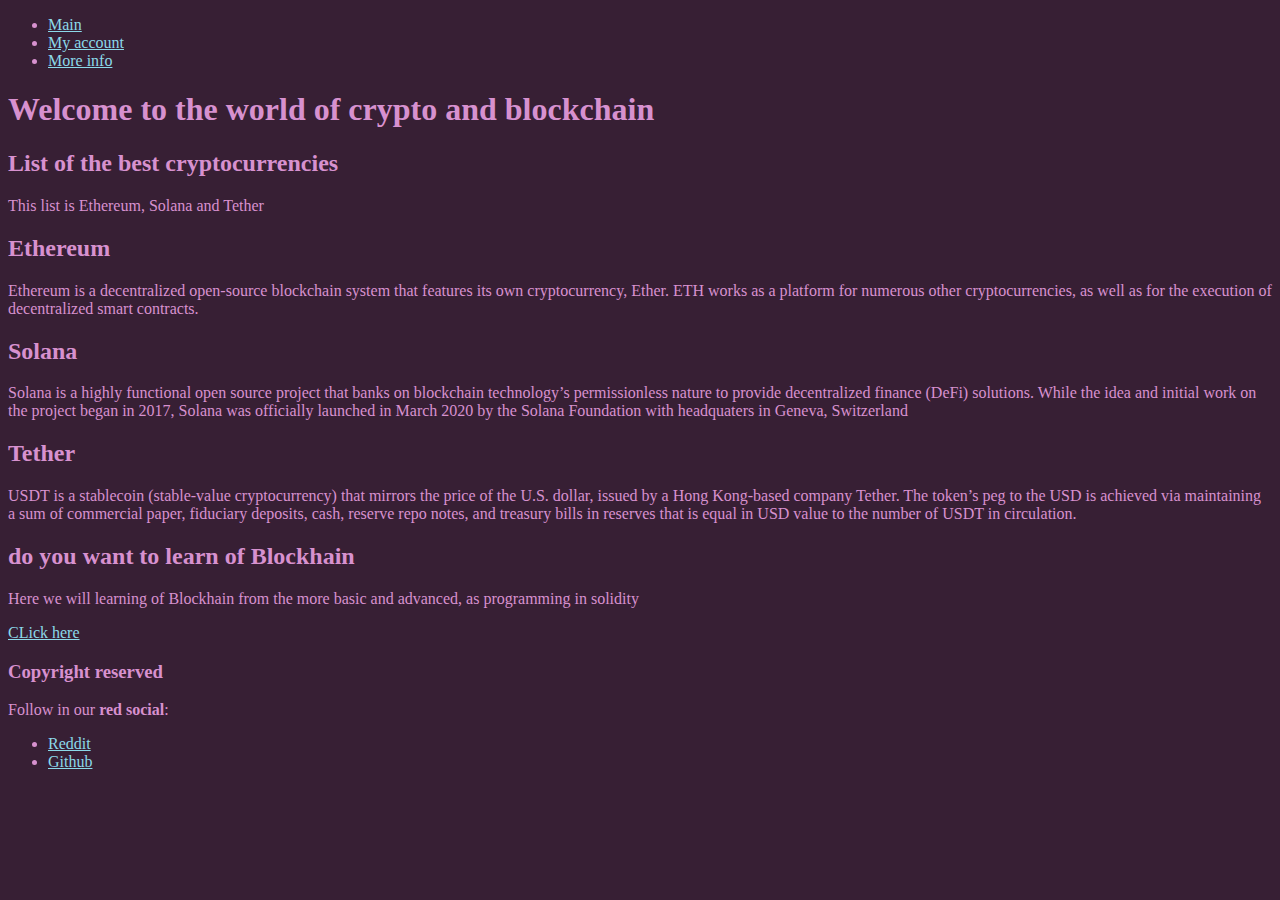
<file: 8_correct_html/index.html>
<!DOCTYPE html>

<html>

    <head>
        <title>Crypto info</title>
        <meta charset = "utf-8">
        <meta name = "description" content = "Correct way for write a website">
        <meta name = "autor" content = "Dervalinor">
        <meta name = "copyright" content = "Melkor inc.">
        <meta name = "robots" content = "index">
        <meta name = "keywords" content = "correct, way, website">
        <link rel = "stylesheet" type = "text/css" href = "../Style/style.css">
        <link rel = "icon" href = "../Image/logo.jfif"> <!--Put a icon to the website -->
    </head>

    <body>
        <!--A website is divide in 4 part (header,) -->
        <div>
            <header>
                <nav> <!--nav is for create a scroll bar of navegavition, this is same in all the section of website -->
                    <ul> <!--Here is all the link towards different places of the website -->
                        <li><a href = "index.html">Main</a></li>
                        <li><a href = "myaccount.html">My account</a></li>
                        <li><a href = "info.html">More info</a></li>
                    </ul>
                </nav>
            </header>

            <article> <!--Use for create a article and this is divide in section -->
                <section>
                    <h1>Welcome to the world of crypto and blockchain</h1>
                    <h2>List of the best cryptocurrencies</h2>
                    <p>This list is Ethereum, Solana and Tether</p>
                </section>

                <section>
                    <h2>Ethereum</h2>
                    <p> Ethereum is a decentralized open-source blockchain system that features its own cryptocurrency, Ether. 
                    ETH works as a platform for numerous other 
                    cryptocurrencies, as well as for the execution of decentralized smart contracts.</p>
                </section>

                <section>
                    <h2>Solana</h2>
                    <p> Solana is a highly functional open source project that banks on blockchain technology’s permissionless nature to provide 
                    decentralized finance 
                    (DeFi) solutions. While the idea and initial work on the project began in 2017, Solana was officially launched in March 2020 by the Solana 
                    Foundation with headquaters 
                    in Geneva, Switzerland</p>
                </section>

                <section>
                    <h2>Tether</h2>
                    <p>USDT is a stablecoin (stable-value cryptocurrency) that mirrors the price of the U.S. dollar, issued by a Hong Kong-based company Tether. The 
                    token’s peg to the USD is achieved 
                    via maintaining a sum of commercial paper, fiduciary deposits, cash, reserve repo notes, 
                    and treasury bills in reserves that is equal 
                    in USD value to the number of USDT in circulation. </p>

                </section>

            </article>

            <aside> <!--Use for put content extra -->
                <h2>do you want to learn of Blockhain</h2>
                <p>Here we will learning of Blockhain from the more basic and advanced, as programming in solidity</p>
                <a href = "platzi.com">CLick here </a>
            </aside>

            <footer>
                <h3>Copyright reserved</h3>
                <p>Follow in our <b>red social</b>: </p>
                <ul>
                    <li><a href = "reddit.com">Reddit</a></li>
                    <li><a href = "github.com">Github</a></li>
                </ul>
            </footer>

        </div>
    </body>

</html>
</file>
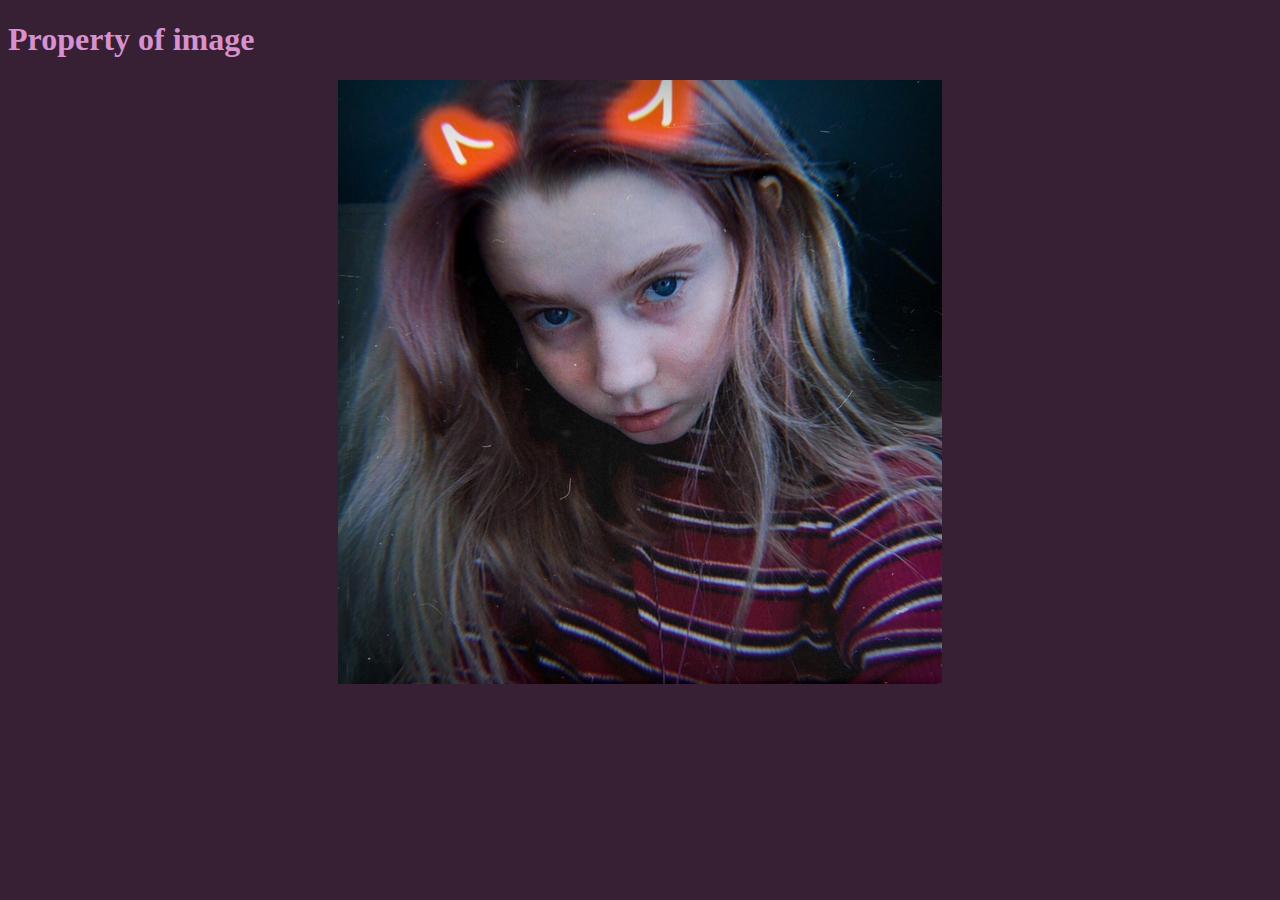
<file: 10_other_property/other_property.html>
<!DOCTYPE html>

<html>

    <head>
        <title>Table</title>
        <meta charset = "utf-8">
        <meta name = "description" content = "Course of html, create a table">
        <meta name = "autor" content = "Dervalinor">
        <meta name = "copyright" content = "Melkor inc.">
        <meta name = "robots" content = "index">
        <meta name = "keywords" content = "table, html, website">
        <link rel = "stylesheet" type = "text/css" href = "../Style/style.css">
        <link rel = "icon" href = "../Image/logo.jfif"> <!--Put a icon to the website -->
    </head>

    <body>

        <div>
            <h1>Property of image</h1>
            <center> <!--center all the content inside of this tag -->
                <img src = "../Image/bilder.jpg" alt = "Alina" title = "Beautiful girl"> <!--alt (Is vital!!!) describe the image in case no load and title is title of the image -->
            </center>
        </div>

    </body>

</html>
</file>
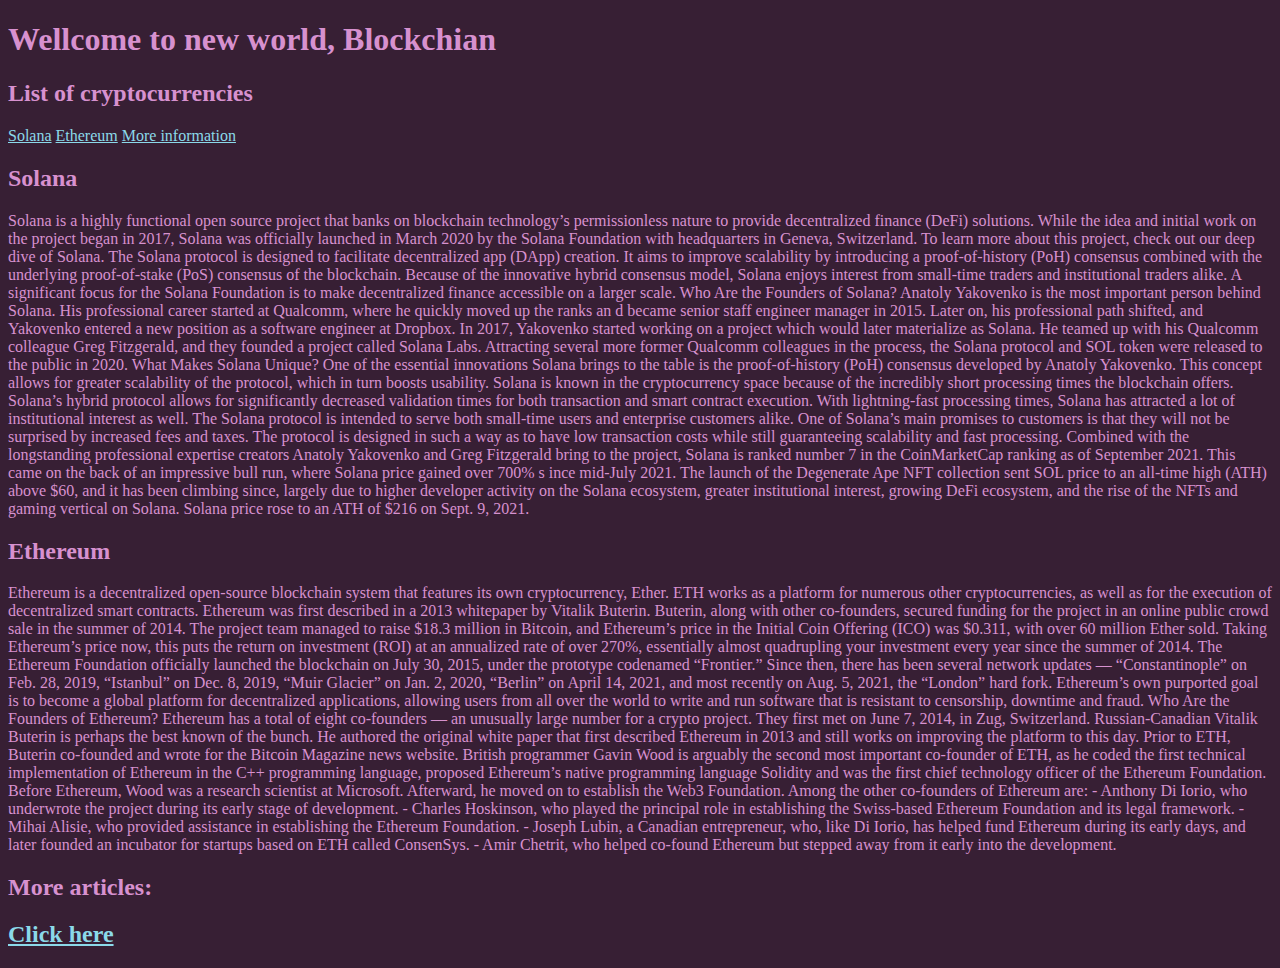
<file: 11_move_website/move_website.html>
<!DOCTYPE html>

<html>

    <head>
        <title>Move</title>
        <meta charset = "utf-8">
        <meta name = "description" content = "Course of html, create a table">
        <meta name = "autor" content = "Dervalinor">
        <meta name = "copyright" content = "Melkor inc.">
        <meta name = "robots" content = "index">
        <meta name = "keywords" content = "table, html, website">
        <link rel = "stylesheet" type = "text/css" href = "../Style/style.css">
        <link rel = "icon" href = "../Image/logo.jfif"> <!--Put a icon to the website -->
    </head>

    <body>

        <div>
            <header>
                <nav>
                    <h1>Wellcome to new world, Blockchian</h1>
                    <h2>List of cryptocurrencies</h2>
                    <a href = "#Solana">Solana</a>
                    <a href = "#Ethereum">Ethereum</a>
                    <a href = "#info">More information</a>
                </nav>
            </header>


            <article>

                <section>
                    <h2 id = "Solana">Solana</h2>

                    <p>Solana is a highly functional open source project that banks on blockchain technology’s permissionless nature to provide decentralized finance
                    (DeFi) solutions. While the idea and initial work on the
                    project began in 2017, Solana was officially launched in March 2020 by the Solana Foundation with headquarters in Geneva, Switzerland.
                    To learn more about this project, check out our deep dive of Solana.
                    The Solana protocol is designed to facilitate decentralized app (DApp) creation. It aims to improve scalability by introducing a proof-of-history                   (PoH) consensus combined with the underlying proof-of-stake (PoS) consensus of the blockchain.
                    Because of the innovative hybrid consensus model, Solana enjoys interest from small-time 
                    traders and institutional traders alike. A significant focus for the Solana 
                    Foundation is to make decentralized finance accessible on a larger scale.

                    Who Are the Founders of Solana?

                    Anatoly Yakovenko is the most important person behind Solana. His professional career started at Qualcomm, where he quickly moved up the ranks an
                    d became senior staff engineer manager in 2015. Later on, his professional path shifted, 
                    and Yakovenko entered a new position as a software engineer at Dropbox.
                    In 2017, Yakovenko started working on a project which would later materialize as Solana. 
                    He teamed up with his Qualcomm colleague Greg Fitzgerald, and they founded a project called Solana Labs. Attracting several more former Qualcomm 
                    colleagues in the process, the Solana protocol and SOL token were released to the public in 2020.

                    What Makes Solana Unique?

                    One of the essential innovations Solana brings to the table is the proof-of-history (PoH) consensus developed by 
                    Anatoly Yakovenko. This concept allows for greater scalability of the protocol, which in turn boosts usability.


                    Solana is known in the cryptocurrency space because of the incredibly short processing times the blockchain offers. 
                    Solana’s hybrid protocol allows 
                    for significantly decreased validation times for both transaction and smart contract execution. 
                    With lightning-fast processing times, Solana has attracted a lot of institutional interest as well.


                    The Solana protocol is intended to serve both small-time users and enterprise customers alike. One of Solana’s main promises to customers is that
                    they will not be surprised by increased fees and taxes. The protocol is 
                    designed in such a way as to have low transaction costs while still guaranteeing scalability and fast processing.
                    Combined with the longstanding professional expertise creators 
                    Anatoly Yakovenko and Greg Fitzgerald bring to the project, Solana is ranked number 7 in the CoinMarketCap ranking as of September 2021. 
                    This came on the back of an impressive bull run, where Solana price gained over 700% s
                    ince mid-July 2021. The launch of the Degenerate Ape NFT collection sent SOL price to an all-time high (ATH) above $60, 
                    and it has been climbing since, largely due to higher developer activity on 
                    the Solana ecosystem, greater institutional interest, growing DeFi ecosystem, 
                    and the rise of the NFTs and gaming vertical on Solana. Solana price rose to an ATH of $216 on Sept. 9, 2021.</p>
                </section>

                <section>
                    <h2 id = "Ethereum">Ethereum</h2>
                    <p>Ethereum is a decentralized open-source blockchain system that features its own cryptocurrency, Ether. ETH works as a platform for 
                    numerous other cryptocurrencies, as well as for the execution of decentralized smart contracts.
                    Ethereum was first described in a 2013 whitepaper by Vitalik Buterin. Buterin, along with other co-founders, secured funding 
                    for the project in an online public crowd sale in the summer of 2014. The project team managed to raise $18.3 million in Bitcoin, and Ethereum’s 
                    price in the Initial Coin Offering (ICO) was $0.311, with over 60 million Ether sold. 
                    Taking Ethereum’s price now, this puts the return on investment 
                    (ROI) at an annualized rate of over 270%, essentially almost quadrupling your investment every year since the summer of 2014.
                    The Ethereum Foundation officially launched the blockchain on July 30, 2015, under the prototype 
                    codenamed “Frontier.” Since then, there has been several 
                    network updates — “Constantinople” on Feb. 28, 2019, “Istanbul” on Dec. 8, 2019, “Muir Glacier” on Jan. 2, 2020, 
                    “Berlin” on April 14, 2021, and most recently on Aug. 5, 2021, 
                    the “London” hard fork.
                    Ethereum’s own purported goal is to become a global platform for decentralized 
                    applications, allowing users from all over the world to write and run software that is resistant to censorship, downtime and fraud.

                    Who Are the Founders of Ethereum?

                    Ethereum has a total of eight co-founders — an unusually large number for a crypto project. They first met on June 7, 2014, in Zug, Switzerland.
                    Russian-Canadian Vitalik Buterin is perhaps the best known of the bunch. He authored the 
                    original white paper that first described Ethereum in 2013 and still works on improving the 
                    platform to this day. Prior to ETH, Buterin co-founded and wrote for the Bitcoin Magazine news website.

                    British programmer Gavin Wood is arguably the second most important co-founder of ETH, as he 
                    coded the first technical implementation of Ethereum in the C++ programming language, proposed Ethereum’s native programming language Solidity 
                    and was the first chief technology officer of the Ethereum Foundation. Before Ethereum, 
                    Wood was a research scientist at Microsoft. Afterward, he moved on to establish the Web3 Foundation.

                    Among the other co-founders of Ethereum are: - Anthony Di Iorio, who underwrote the project during its early 
                    stage of development. - Charles Hoskinson, who played the principal role in establishing the Swiss-based Ethereum Foundation and its legal 
                    framework. - Mihai Alisie, who provided assistance in establishing the Ethereum Foundation. - Joseph Lubin, a 
                    Canadian entrepreneur, who, like Di Iorio, has helped fund Ethereum during its early days, 
                    and later founded an incubator for startups based on ETH called ConsenSys. - Amir Chetrit, 
                    who helped co-found Ethereum but stepped away from it early into the development. </p>
                </section>

            </article>


            <aside>
                <h2>More articles: <h2>
                        <a href = "dealroom.co" id = "info">Click here</a> <!--id is use for identify to element and is unique-->
            </aside>


            <footer>
            </footer>
            
        </div>

    </body>

</html>
</file>
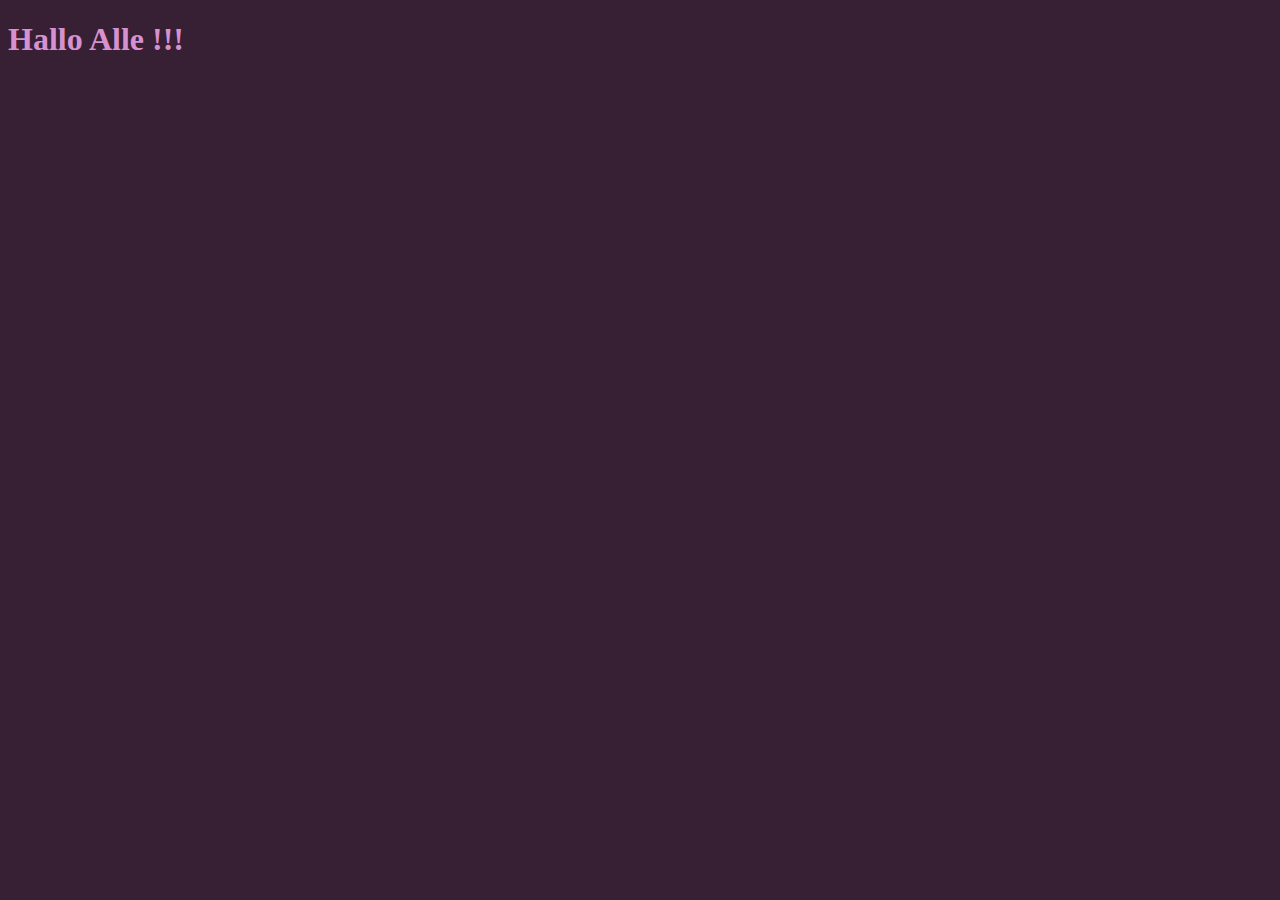
<file: 2_structure_website/structure_website.html>
<!--HTML - Hipertext Marked Language  -->

<!DOCTYPE html> <!--This tag indicate the last version of html -->

<html> <!--Open file html, here this all website (invisible and visible) -->

    <head> <!--Here find all invisible (as configuration and links of js and css, ...) of website-->
        <title>First Website</title>
        <meta charset = "utf-8"> <!--for can use special characters as tilde, ñ and other -->
        <link rel = "stylesheet" type = "text/css" href = ../Style/style.css> <!--tag for the style of the website -->
    </head>

    <body> <!--Here find all visible (titles, paragraph, inputs ...) of website -->
        <h1> Hallo Alle !!! </h1>
    </body>

</html> <!--Close file html -->
</file>
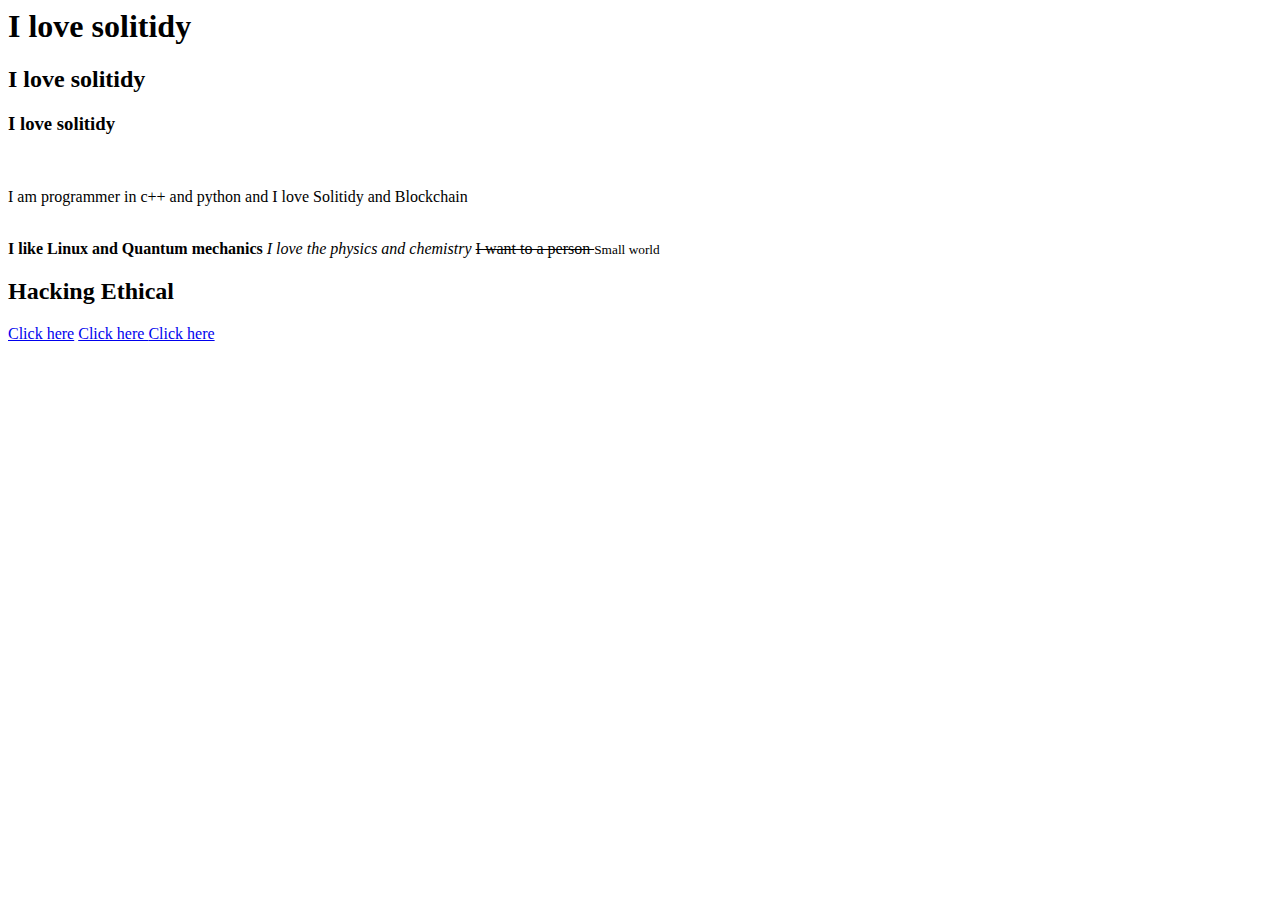
<file: 3_types_tags/types_tags.html>
<html>

    <head> 
        <title>Types Tags</title>
        <meta charset = "utf-8">
        <link rel = "stylesheet" type = "text/css" hef = "../Style/style.css">
    </head>

    <body>
        <!--Types titles - h1, h2, ... h6 -->
        <!--As good practice we only can use one time a h1 -->
        <h1>I love solitidy</h1>
        <h2>I love solitidy</h2>
        <h3>I love solitidy</h3>
        <br> <!--Tag for space line -->
        
        <!--Tag paragraph -->
        <p>I am programmer in c++ and python and I love Solitidy and Blockchain</p>
        <br>
        <!--Bold letter-->
        <b>I like Linux and Quantum mechanics </b>
        
        <!--Italic letter-->
        <i>I love the physics and chemistry </i>
        
        <!--labeled letter-->
        <strike>I want to a person  </strike>
        
        <!--Small letter -->
        <small>Small world </small>

        <!--Exist two types of tags, the first complet all the line (as h1 and p) and  
        tags only have the same size of the content-->
        
        <!--Tag for divide in section -->
        <div> <!--div is as a box where all the element inside only have the size 
        of the div (this the case for h1 and p)-->
            <h2>Hacking Ethical</h2> <!--h2 only occupy all line of the div -->
        </div>

        <!--Tag for links - send for link to other website -->
        <a href = "hpps://duckduckgo.com">Click here</a> <!--This the tag have the attribute href let 
        put the address of website to go (this website could be local or no)-->
        <!--https (protocol transfer of hypertext security) - indicate website out of our server, 
        without https then this page this inside of our server -->

        <!--Case where the page is locel - we create a file where we will go from this place -->
        <a href = "link_page/link.html">  Click here </a>
        
        <!--If we want open the website of link in other tab  -->
        <a href = "link_page/link.html" target = "_BLANK"> Click here </a>

    </body>

</html>
</file>
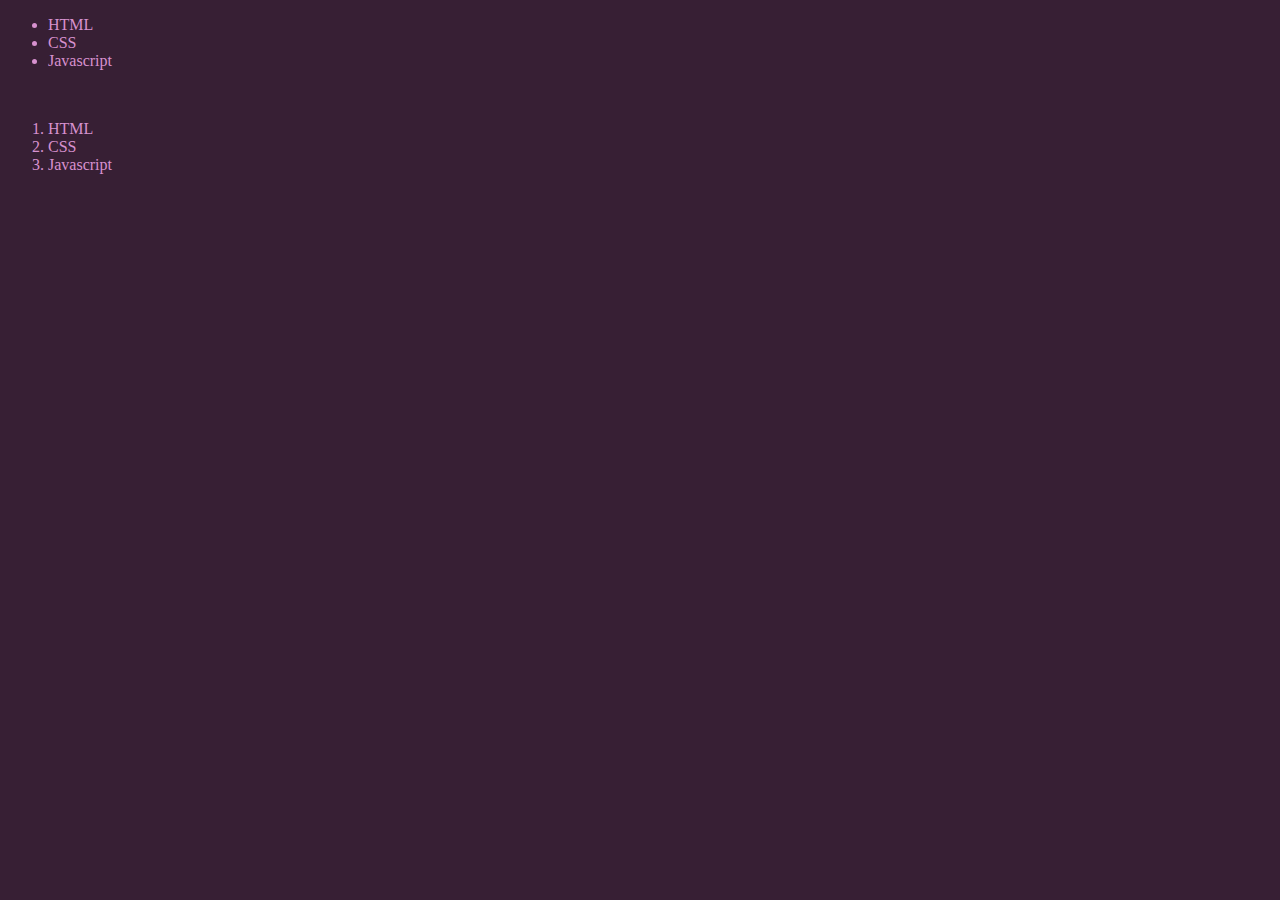
<file: 4_list/list.html>
<!DOCTYPE html>

<html>
    <head>
        <title>List</title>
        <meta charset = "utf-8">
        <link rel = "stylesheet" type = "text/css" href = "../Style/style.css">
    </head>

    <body>
        <!--Exist two types of list -->

        <!--disordered list -->
        <ul>
            <li>HTML</li> <!--li are the elements of the list -->
            <li>CSS </li>
            <li>Javascript</li>
        </ul>

        <br>

        <!--ordered list -->
        
        <ol>
            <li>HTML</li>
            <li>CSS</li>
            <li>Javascript</li>
        </ol>

    </body>

</html>
</file>
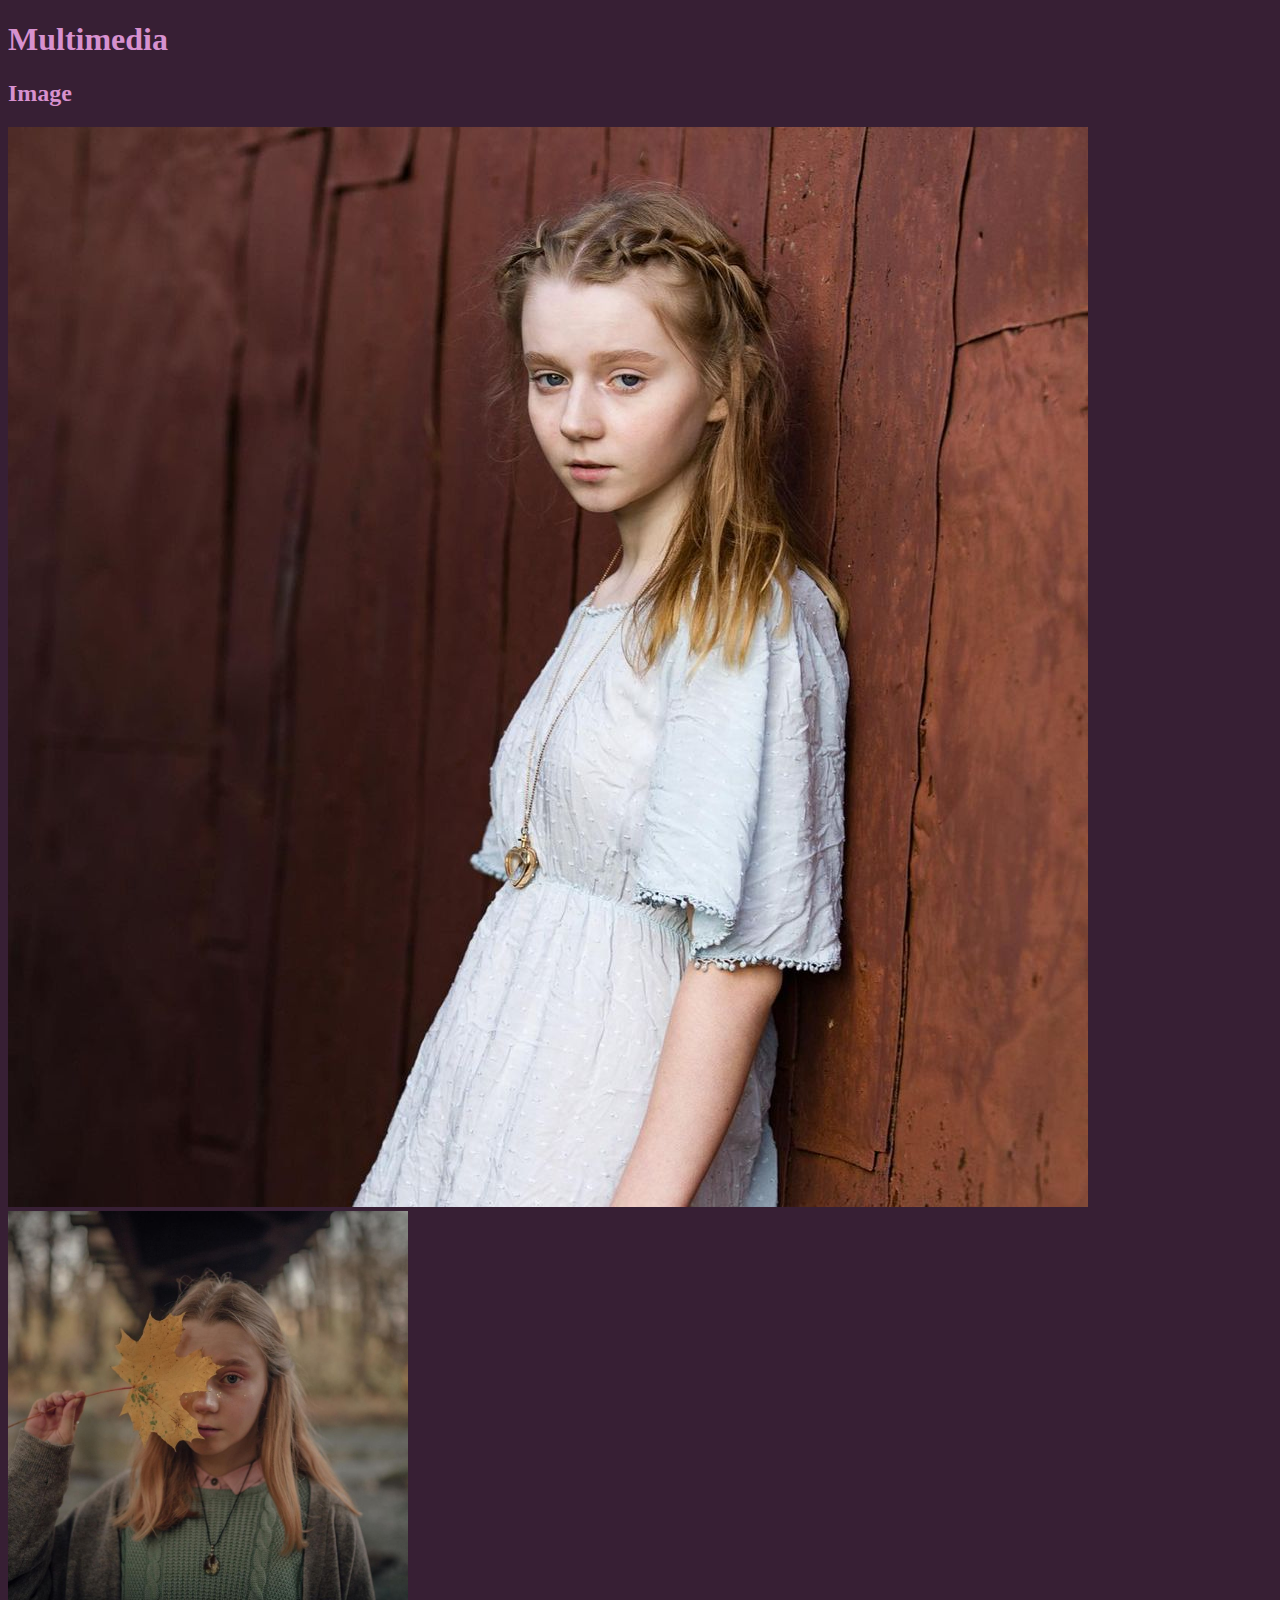
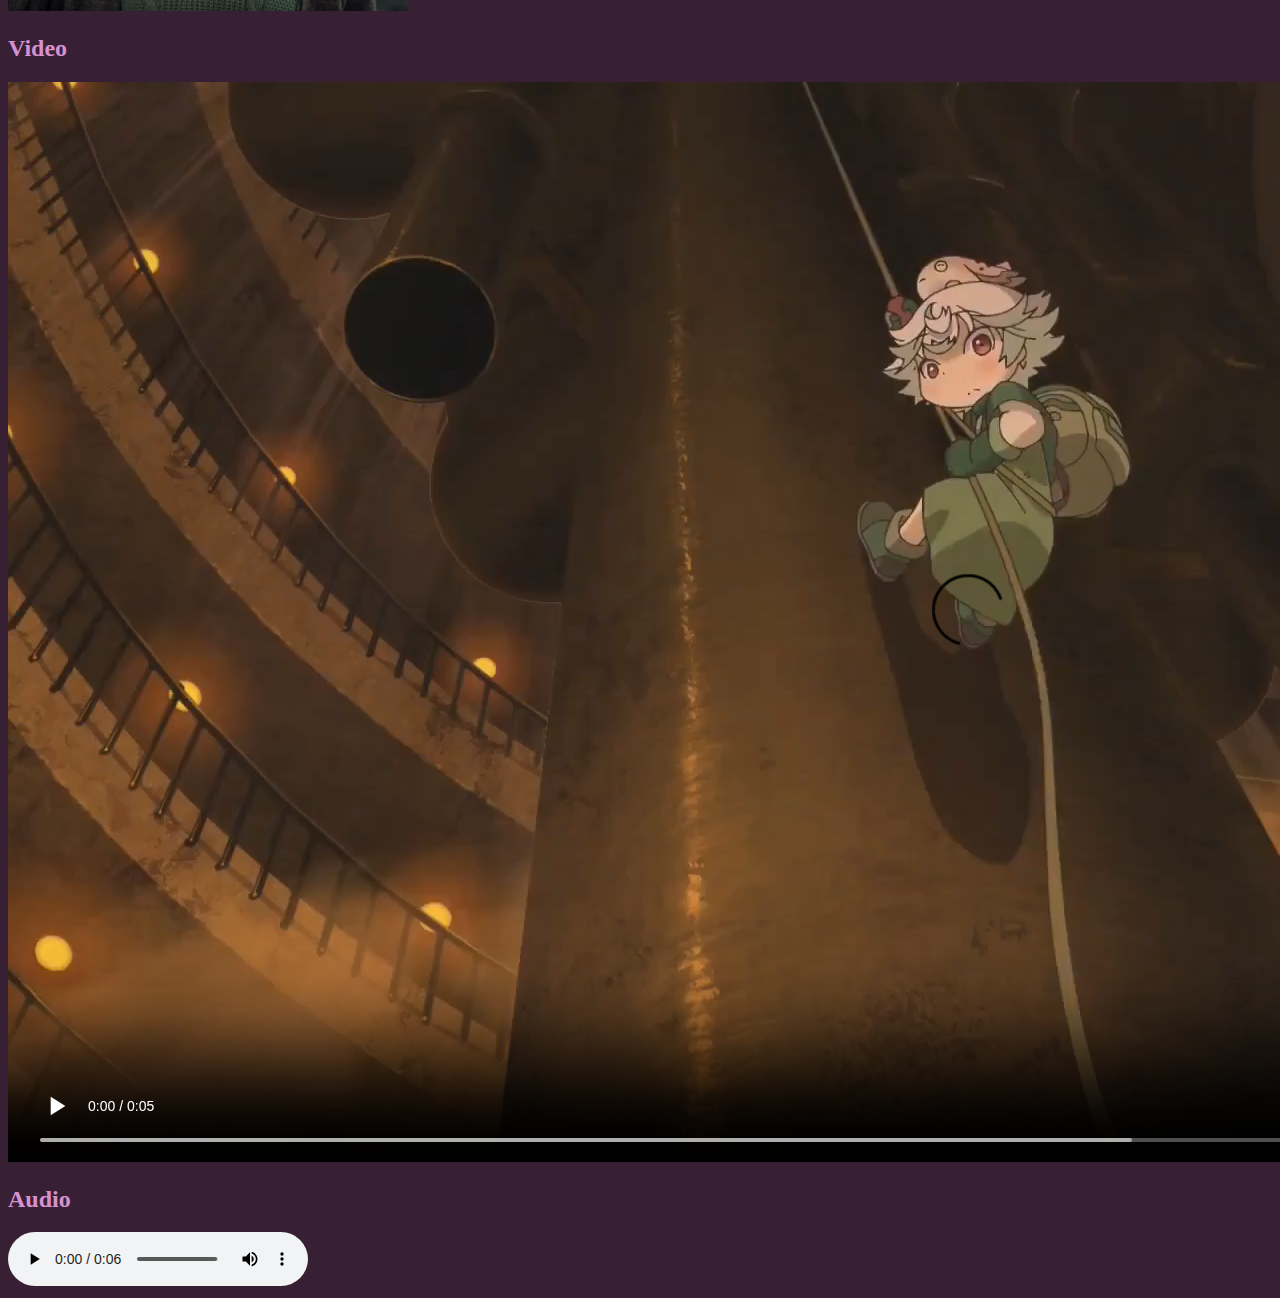
<file: 5_Multimedia/multimedia.html>
<!DOCTYPE html>

<html>

    <head>
        <title>Multimedia</title>
        <meta charset = "utf-8">
        <link rel = "stylesheet" type = "text/css" href = "../Style/style.css">
    </head>

    <body>
        <h1>Multimedia</h1>
        <!--divs use for separate content in html -->
        <div> <!--is correct work in html use divs. very import for work with css -->
            <!--Put an image -->
            <h2>Image</h2>
            <img src = "Image/cute.jpg"> <!--The address of the image could be local o external (other website of internet) --> 
            <img src = "Image/pretty.jpg" width = "400px" height = ""> <!--parameter width and height we can modify the size of the image -->
        </div>
        <div>
            <h2>Video</h2>
            <video src = "Video/video.mp4" controls = ""> </video> <!--controls let see control and play -->
        </div>

        <div>
            <!--Import put controls for evoid error to reproduction of video or audio -->
            <h2>Audio</h2>
            <audio src = "Audio/audio.mp3" controls = ""> </audio>
        </div>
    </body>

</html>
</file>
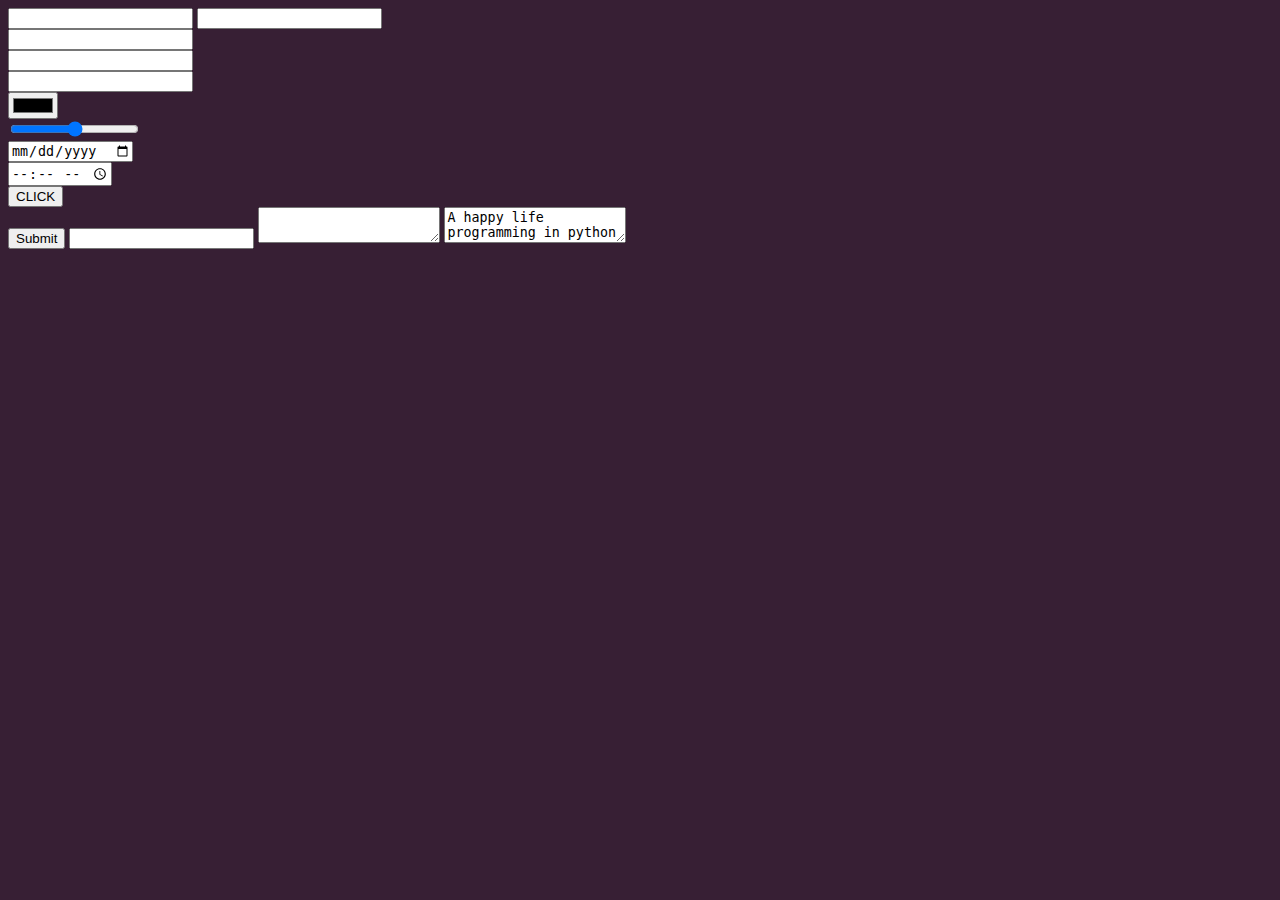
<file: 6_form/form.html>
<!DOCTYPE html>

<html>

    <head>
        <title>Form</title>
        <meta charset = "utf-8">
        <link rel = "stylesheet" type = "text/css" href = "../Style/style.css">
    </head>

    <body>
        <div>
            <form>
                <!--Input use for enter data -->
                <input type = "" name = ""> <!--name use for language of Backend as id-->
                <!--attribute type use for indicate type of data as text, password, number, ... -->
                <input type = "text"> <br>
                <input type = "password"> <br>
                <input type = "number"> <br>
                <input type = "email"> <!--Only send to server format email--> <br>
                <input type = "color"> <br>
                <input type = "range" min = "10" max = "100"> <!--attribute min is value minimum and max value maximum for choose --> <br>
                <input type = "date"> <br>
                <input type = "time"> <br>
                <input type = "button" value = "CLICK"> <!--Create a button, attribute value for value to return --><br>
                <input type = "submit"> <!--Use for send data to the server -->

                <!--We could make a field obligatory for the user with the attribute required -->
                <input type = "email" required = "">

                <textarea> </textarea> <!--space dynamic for write -->
                <textarea readonly = "">A happy life programming in python </textarea> <!--attribute readonly use for textarea read only no edit -->
            </form>
        </div>
    </body>

</html>
</file>
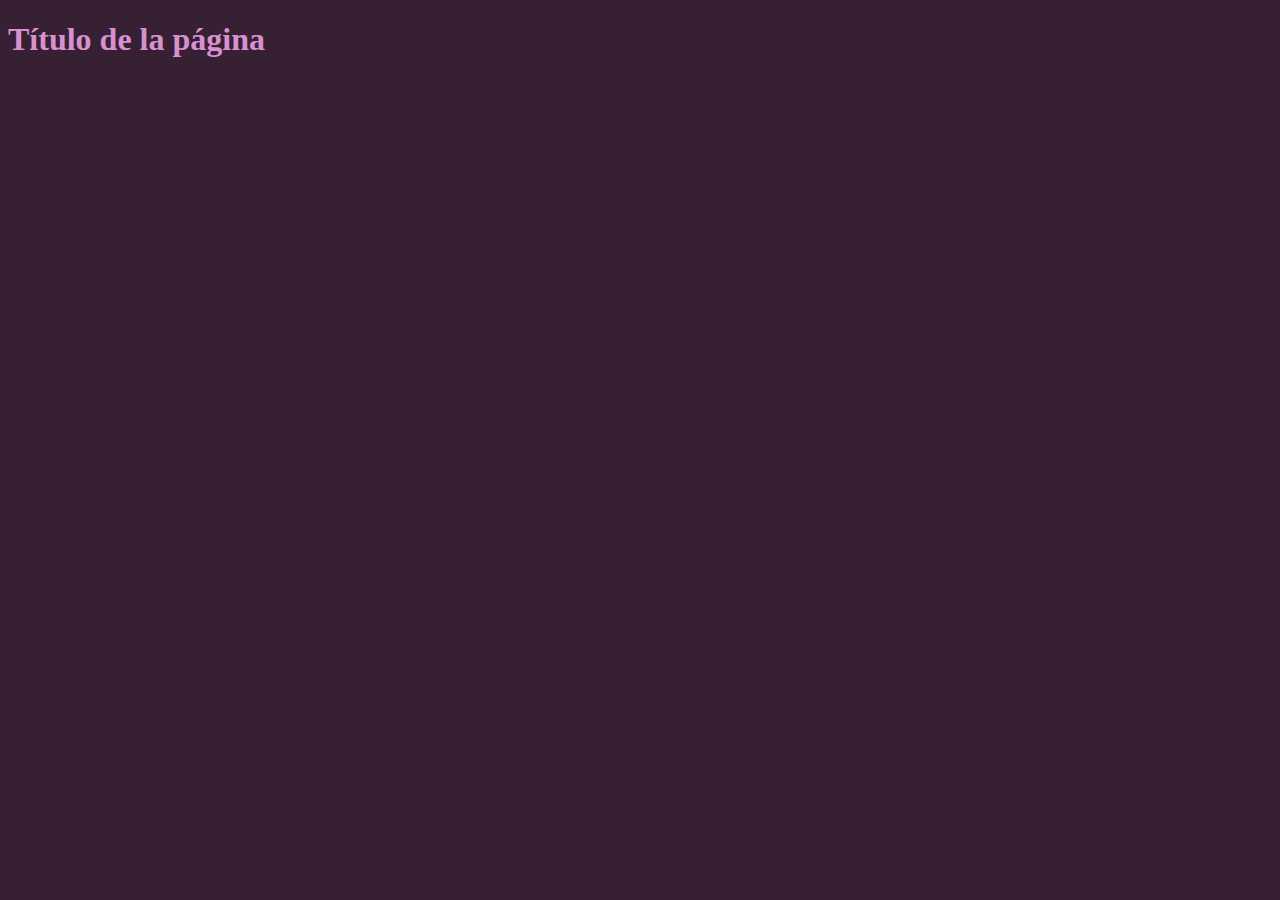
<file: 7_metadata/metadata.html>
<!DOCTYPE html>

<html>
    
    <head> 
        <title>Metadata</title>
        <!--metadata is information describe a object-->
        <meta charset = "utf-8"> <!--This metadata we can change the encode of website (so use written accent) --> 
        <meta name = "keywords" content = "página, Título"> <!--used for put the keywords of our website and so the browser find 
        with this keywords-->
        <meta name = "description" content = "Esta es mi primera página web"> <!--Give a description of the website -->
        <meta name = "autor" content = "Dervalinor"> <!--Autor of the website-->
        <meta name = "copyright" content = "Melkor inc."> <!--Indicate if the website have copyright and the company of copyright -->
        <meta name = "robots" content = "index"> <!--Add the website to browser or index for search  (content = "nonindex" website no found for the browser)-->
        <link rel = "stylesheet" type = "text/css" href = "../Style/style.css">
    </head>

    <body>
        <div>
            <h1>Título de la página</h1>
        </div>
    </body>

</html>
</file>
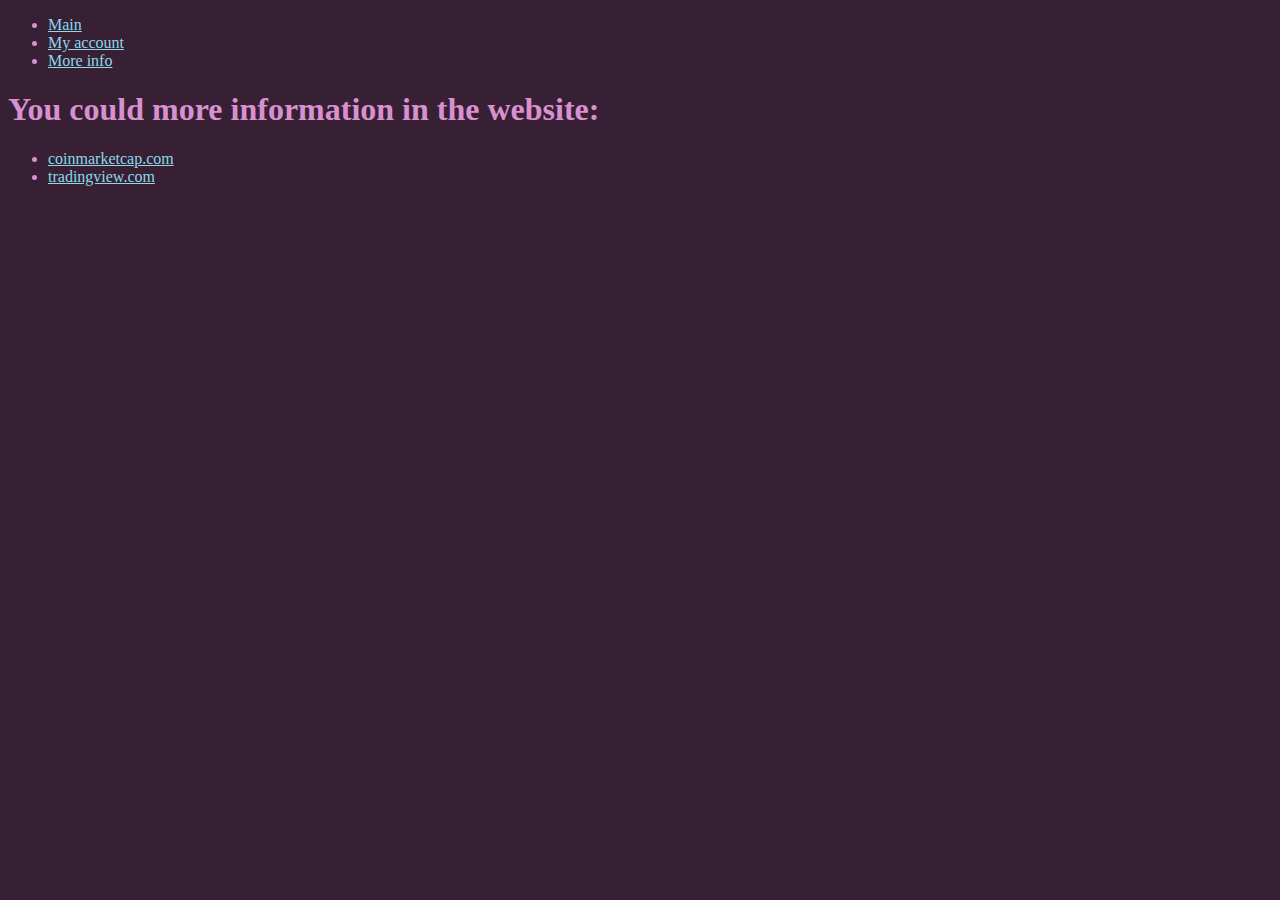
<file: 8_correct_html/info.html>
<!DOCTYPE html>

<html>

    <head>
        <title>Crypto info</title>
        <meta charset = "utf-8">
        <meta name = "description" content = "New of Crypto">
        <meta name = "autor" content = "Dervalinor">
        <meta name = "copyright" content = "Melkor inc.">
        <meta name = "robots" content = "index">
        <meta name = "keywords" content = "cryptocurrencies, blockchain, smart contract">
        <link rel = "stylesheet" type = "text/css" href = "../Style/style.css">
        <link rel = "icon" href = "../Image/logo.jfif">
    </head>

    <body>
        <!--A website is divide in 4 part (header,) -->
        <div>
            <header>
                <nav> <!--nav is for create a scroll bar of navegavition, this is same in all the section of website -->
                    <ul> <!--Here is all the link towards different places of the website -->
                        <li><a href = "index.html">Main</a></li>
                        <li><a href = "myaccount.html">My account</a></li>
                        <li><a href = "info.html">More info</a></li>
                    </ul>
                </nav>
            </header>

            <article>
                <section>
                    <h1>You could more information in the website:</h1>
                    <ul>
                        <li><a href>coinmarketcap.com </a></li>
                        <li><a href>tradingview.com</a></li>
                    </ul>
                </section>
            </article>

        </div>
    </body>

</html>
</file>
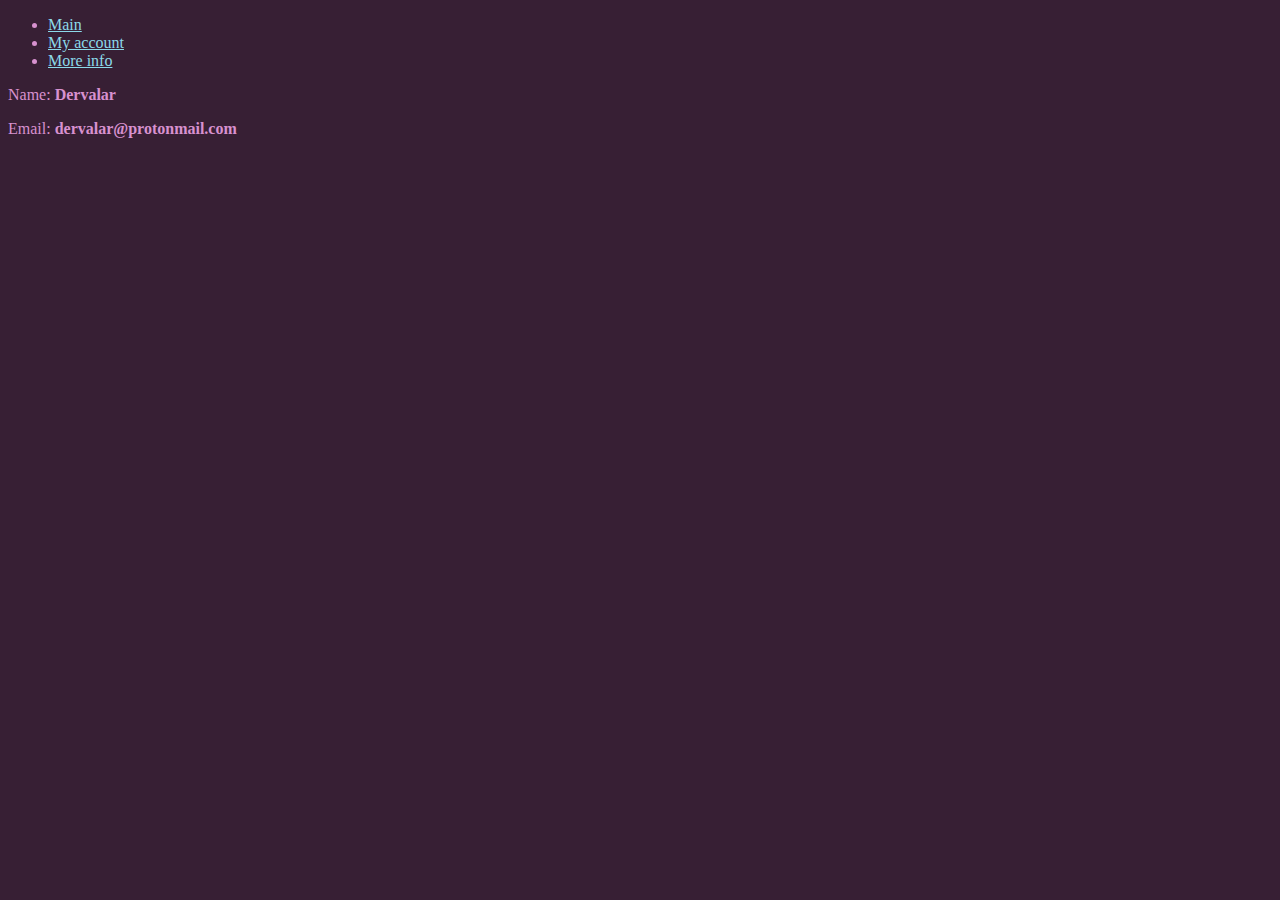
<file: 8_correct_html/myaccount.html>
<!DOCTYPE html>
<html>

    <head>
        <title>Crypto info</title>
        <meta charset = "utf-8">
        <meta name = "description" content = "Correct way for write a website">
        <meta name = "autor" content = "Dervalinor">
        <meta name = "copyright" content = "Melkor inc.">
        <meta name = "robots" content = "index">
        <meta name = "keywords" content = "correct, way, website">
        <link rel = "stylesheet" type = "text/css" href = "../Style/style.css">
        <link rel = "icon" href = "../Image/logo.jfif">
    </head>

    <body>
        <!--A website is divide in 4 part (header, article) -->
        <div>

            <header>
                <nav> <!--nav is for create a scroll bar of navegavition, this is same in all the section of website -->
                    <ul> <!--Here is all the link towards different places of the website -->
                        <li><a href = "index.html">Main</a></li>
                        <li><a href = "myaccount.html">My account</a></li>
                        <li><a href = "info.html">More info</a></li>
                    </ul>
                </nav>
            </header>
            
            <article>
                <section>
                    <p>Name:  <b>Dervalar</b></p>
                    <p>Email: <b>dervalar@protonmail.com</b><p>
                </section>
            </article>

        </div>
    </body>

</html>
</file>
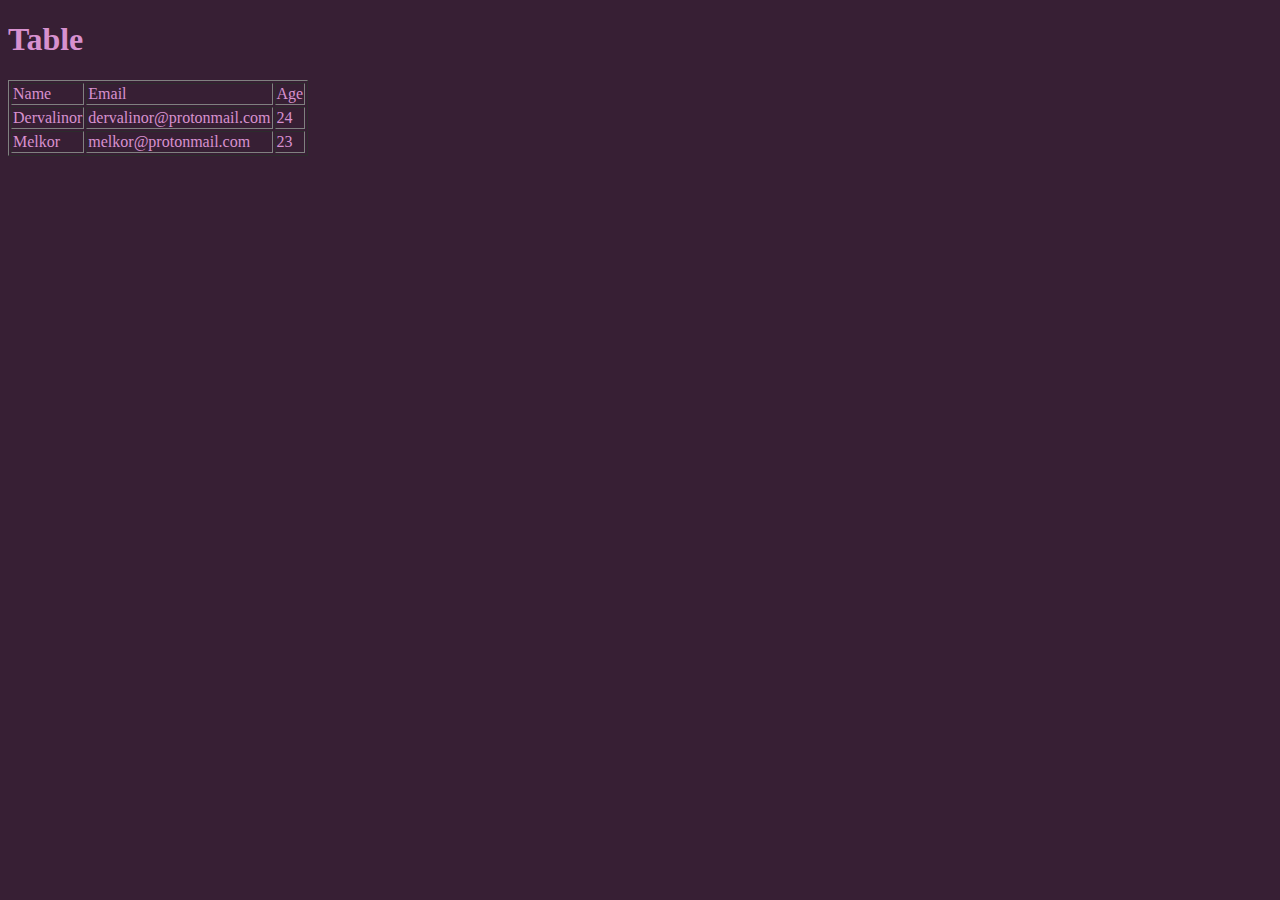
<file: 9_table/table.html>
<!DOCTYPE html>

<html>

    <head>
        <title>Table</title>
        <meta charset = "utf-8">
        <meta name = "description" content = "Course of html, create a table">
        <meta name = "autor" content = "Dervalinor">
        <meta name = "copyright" content = "Melkor inc.">
        <meta name = "robots" content = "index">
        <meta name = "keywords" content = "table, html, website">
        <link rel = "stylesheet" type = "text/css" href = "../Style/style.css">
        <link rel = "icon" href = "../Image/logo.jfif"> <!--Put a icon to the website -->
    </head>

    <body>

        <div>
            <h1>Table</h1>
            <table border = "1px"> <!--We can give the size if the border of the table -->
                <tr><!--we defined the row -->
                    <td>Name</td> <!--Elements of the row -->
                    <td>Email</td>
                    <td>Age</td>
                </tr>

                
                <tr>
                    <td>Dervalinor</td>
                    <td>dervalinor@protonmail.com</td>
                    <td>24</td>
                </tr>

                <tr>
                    <td>Melkor </td>
                    <td>melkor@protonmail.com </td>
                    <td>23</td>
                </tr>
                
            </Table>
        </div>

    </body>

</html>
</file>
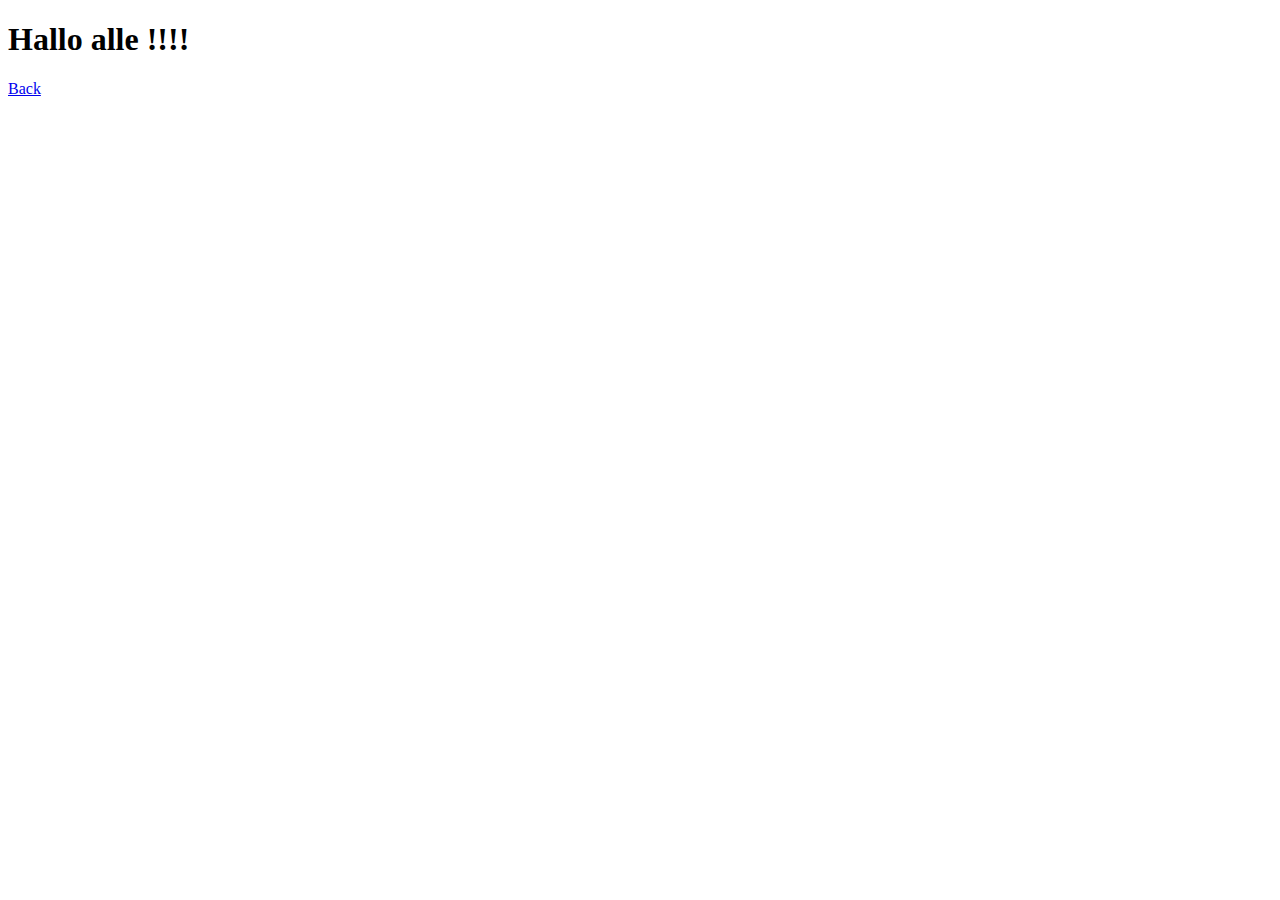
<file: 3_types_tags/link_page/link.html>
<!DOCTYPE html>

<html>
    <head> 
        <title>New website</title>
        <meta charset = "utf-8">
    </head>

    <body>
        <h1>Hallo alle !!!! </h1>
        <a href = "../types_tags.html">Back </a>
    </body>
</html>
</file>
<file: Style/style.css>
body {
	background : #371f34;
	color: #d791cf;
}

a {

    color: #8bd9e9;
}
</file>
